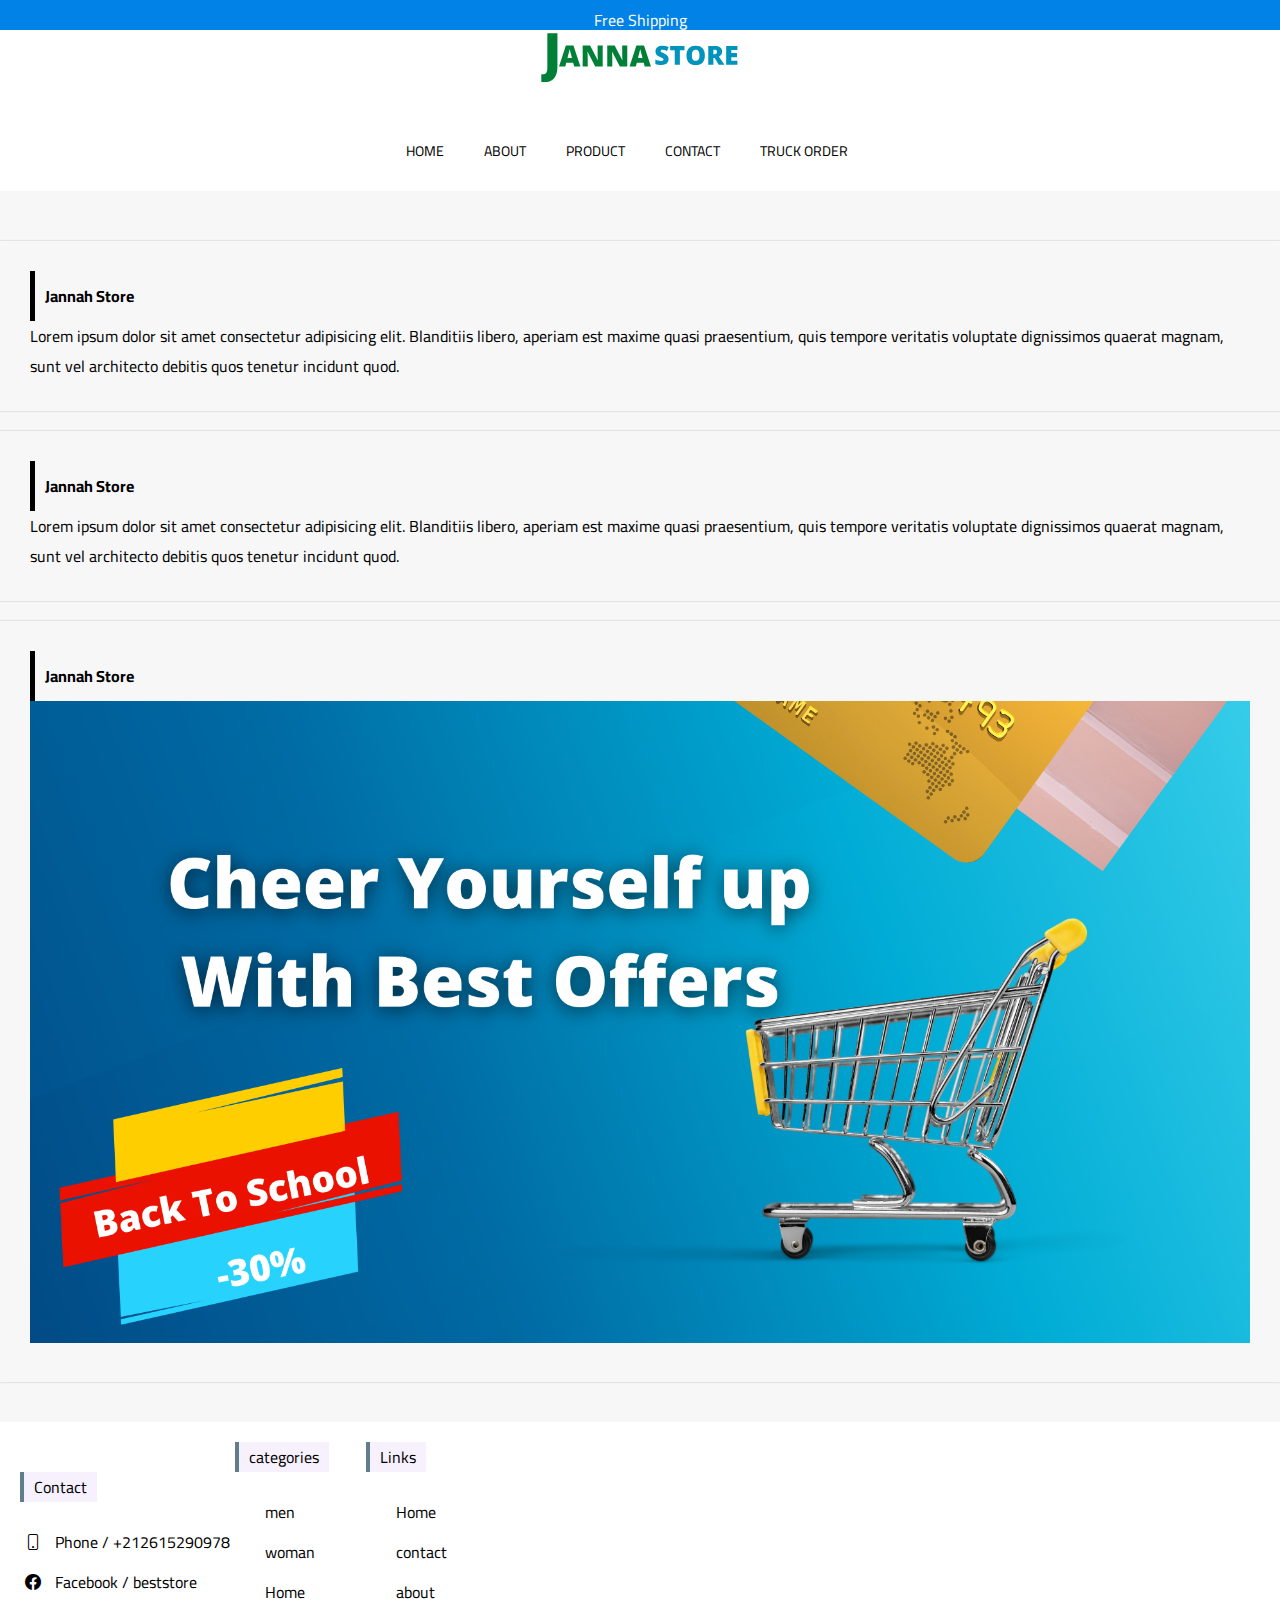
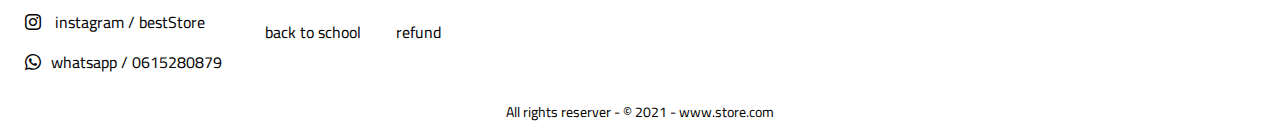
<file: about.html>
<!DOCTYPE html>
<!-- Created By CodingNepal - www.codingnepalweb.com -->
<html lang="en" dir="ltr">

<head>
    <!--Show Loading Animation -->
    <!--Show Loading Animation -->
    <script>
        window.onload = () => {

            document.querySelector('.load-container').style.display = "none";
            document.querySelector('body').classList.remove("fixedPosition");

        }
    </script>

    <meta charset="utf-8">
    <title>Responsive Navbar | CodingNepal</title>
    <meta name="viewport" content="width=device-width, initial-scale=1.0">
    <link rel="preconnect" href="https://fonts.googleapis.com">
    <link rel="preconnect" href="https://fonts.gstatic.com" crossorigin>
    <link href="https://fonts.googleapis.com/css2?family=Cairo:wght@200;300;400&display=swap" rel="stylesheet">
    <!-- Bootstrap CSS -->
    <link rel="stylesheet" href="https://cdn.jsdelivr.net/npm/bootstrap-icons@1.5.0/font/bootstrap-icons.css">
    <script src="https://code.jquery.com/jquery-3.6.0.slim.min.js" integrity="sha256-u7e5khyithlIdTpu22PHhENmPcRdFiHRjhAuHcs05RI=" crossorigin="anonymous"></script>
    <link href="https://cdn.jsdelivr.net/npm/bootstrap@5.1.1/dist/css/bootstrap.min.css" rel="stylesheet" integrity="sha384-F3w7mX95PdgyTmZZMECAngseQB83DfGTowi0iMjiWaeVhAn4FJkqJByhZMI3AhiU" crossorigin="anonymous">
    <script src="https://cdnjs.cloudflare.com/ajax/libs/OwlCarousel2/2.3.4/owl.carousel.min.js" integrity="sha512-bPs7Ae6pVvhOSiIcyUClR7/q2OAsRiovw4vAkX+zJbw3ShAeeqezq50RIIcIURq7Oa20rW2n2q+fyXBNcU9lrw==" crossorigin="anonymous" referrerpolicy="no-referrer"></script>
    <link rel="stylesheet" href="https://cdnjs.cloudflare.com/ajax/libs/font-awesome/5.15.3/css/all.min.css" />
    <link rel="stylesheet" href="https://cdnjs.cloudflare.com/ajax/libs/OwlCarousel2/2.3.4/assets/owl.carousel.css" integrity="sha512-UTNP5BXLIptsaj5WdKFrkFov94lDx+eBvbKyoe1YAfjeRPC+gT5kyZ10kOHCfNZqEui1sxmqvodNUx3KbuYI/A==" crossorigin="anonymous" referrerpolicy="no-referrer"
    />
    <link rel="stylesheet" href="css/main.css">
</head>

<body id="body" class="fixedPosition">
    <div class="load-container">
        <div class="lds-ripple">
            <div></div>
            <div></div>
        </div>
    </div>

    <div class="top_nav">
        <span>Free Shipping</span>
    </div>
    <nav>
        <div class="container">
            <input type="checkbox" id="check">
            <label for="check" class="checkbtn">
                <i class="bi bi-list"></i>
          </label>
            <label class="logo"><img src="images/cv.svg" alt=""></label>
            <ul>
                <li style="text-align: right; color: white; "><label for="check"><i class="bi checkbtn x bi-x-square"></i></label></li>
                <li><a class="active" href="index.html">Home</a></li>
                <li><a href="about.html">About</a></li>
                <li><a href="product.html">product</a></li>
                <li><a href="contact.html">Contact</a></li>
                <li><a href="truck _rder.html">truck order</a></li>
            </ul>


        </div>

    </nav>


    <!--about us-->

    <div class="container about-us container about-us ">
        <div class="row">
            <div class="col-md-4">
                <div class="card bg-white main-shadow">
                    <header>
                        <h3>Jannah Store</h3>
                    </header>
                    <div class="content">
                        <p>Lorem ipsum dolor sit amet consectetur adipisicing elit. Blanditiis libero, aperiam est maxime quasi praesentium, quis tempore veritatis voluptate dignissimos quaerat magnam, sunt vel architecto debitis quos tenetur incidunt quod.</p>
                    </div>
                </div>
            </div>
            <div class="col-md-4">
                <div class="card bg-white main-shadow">
                    <header>
                        <h3>Jannah Store</h3>
                    </header>
                    <div class="content">
                        <p>Lorem ipsum dolor sit amet consectetur adipisicing elit. Blanditiis libero, aperiam est maxime quasi praesentium, quis tempore veritatis voluptate dignissimos quaerat magnam, sunt vel architecto debitis quos tenetur incidunt quod.</p>
                    </div>
                </div>
            </div>
            <div class="col-md-4">
                <div class="card bg-white main-shadow">
                    <header>
                        <h3>Jannah Store</h3>
                    </header>
                    <div class="content">
                        <img src="images/WolcomeToAlphaStore.png" alt=""> </div>
                </div>
            </div>

        </div>
    </div>
    <!--End Testimonias-->
    <footer>
        <div class="container">
            <div class="row ">

                <div class="col-md-4 contact-us">
                    <header>Contact </header>
                    <div class="social"><i class="bi bi-phone"></i></i> Phone / +212615290978</div>
                    <div class="social"><i class="bi bi-facebook"></i> Facebook / beststore</div>
                    <div class="social"><i class="bi bi-instagram"></i> instagram / bestStore</div>
                    <div class="social"><i class="bi bi-whatsapp"></i>whatsapp / 0615280879</div>
                </div>
                <div class="col-md-4 categories">
                    <header>categories </header>
                    <div class="cat"> men</div>
                    <div class="cat">woman</div>
                    <div class="cat"> Home</div>
                    <div class="cat">back to school</div>
                </div>
                <div class="col-md-4 links">
                    <header>Links </header>
                    <div class="link"> Home</div>
                    <div class="link">contact</div>
                    <div class="link"> about</div>
                    <div class="link">refund</div>
                </div>
            </div>
        </div>
        </div>
        </div>
        <div class="copy">
            <span>All rights reserver - &copy; 2021 - www.store.com</span>
        </div>
    </footer>
    <script src="js/main.js"></script>
</body>

</html>
</file>
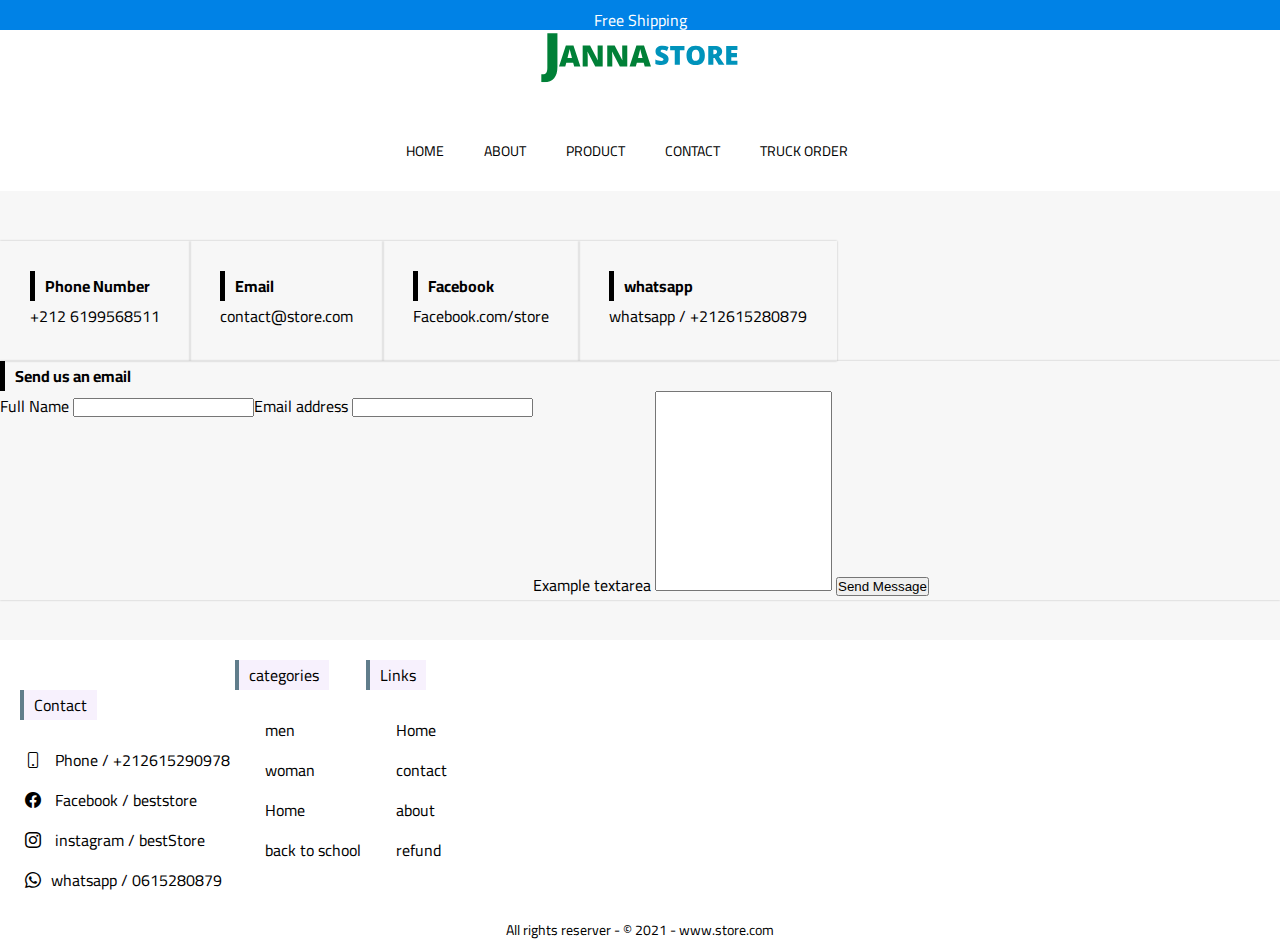
<file: contact.html>
<!DOCTYPE html>
<!-- Created By CodingNepal - www.codingnepalweb.com -->
<html lang="en" dir="ltr">

<head>
    <!--Show Loading Animation -->
    <script>
        window.onload = () => {

            document.querySelector('.load-container').style.display = "none";
            document.querySelector('body').classList.remove("fixedPosition");

        }
    </script>

    <meta charset="utf-8">
    <title>Responsive Navbar | CodingNepal</title>
    <meta name="viewport" content="width=device-width, initial-scale=1.0">
    <link rel="preconnect" href="https://fonts.googleapis.com">
    <link rel="preconnect" href="https://fonts.gstatic.com" crossorigin>
    <link href="https://fonts.googleapis.com/css2?family=Cairo:wght@200;300;400&display=swap" rel="stylesheet">
    <!-- Bootstrap CSS -->
    <link rel="stylesheet" href="https://cdn.jsdelivr.net/npm/bootstrap-icons@1.5.0/font/bootstrap-icons.css">
    <script src="https://code.jquery.com/jquery-3.6.0.slim.min.js" integrity="sha256-u7e5khyithlIdTpu22PHhENmPcRdFiHRjhAuHcs05RI=" crossorigin="anonymous"></script>
    <link href="https://cdn.jsdelivr.net/npm/bootstrap@5.1.1/dist/css/bootstrap.min.css" rel="stylesheet" integrity="sha384-F3w7mX95PdgyTmZZMECAngseQB83DfGTowi0iMjiWaeVhAn4FJkqJByhZMI3AhiU" crossorigin="anonymous">
    <script src="https://cdnjs.cloudflare.com/ajax/libs/OwlCarousel2/2.3.4/owl.carousel.min.js" integrity="sha512-bPs7Ae6pVvhOSiIcyUClR7/q2OAsRiovw4vAkX+zJbw3ShAeeqezq50RIIcIURq7Oa20rW2n2q+fyXBNcU9lrw==" crossorigin="anonymous" referrerpolicy="no-referrer"></script>
    <link rel="stylesheet" href="https://cdnjs.cloudflare.com/ajax/libs/font-awesome/5.15.3/css/all.min.css" />
    <link rel="stylesheet" href="https://cdnjs.cloudflare.com/ajax/libs/OwlCarousel2/2.3.4/assets/owl.carousel.css" integrity="sha512-UTNP5BXLIptsaj5WdKFrkFov94lDx+eBvbKyoe1YAfjeRPC+gT5kyZ10kOHCfNZqEui1sxmqvodNUx3KbuYI/A==" crossorigin="anonymous" referrerpolicy="no-referrer"
    />
    <link rel="stylesheet" href="css/main.css">
</head>

<body id="body" class="fixedPosition">
    <div class="load-container">
        <div class="lds-ripple">
            <div></div>
            <div></div>
        </div>
    </div>

    <div class="top_nav">
        <span>Free Shipping</span>
    </div>
    <nav>
        <div class="container">
            <input type="checkbox" id="check">
            <label for="check" class="checkbtn">
                <i class="bi bi-list"></i>
          </label>
            <label class="logo"><img src="images/cv.svg" alt=""></label>
            <ul>
                <li style="text-align: right; color: white; "><label for="check"><i class="bi checkbtn x bi-x-square"></i></label></li>
                <li><a class="active" href="index.html">Home</a></li>
                <li><a href="about.html">About</a></li>
                <li><a href="product.html">product</a></li>
                <li><a href="contact.html">Contact</a></li>
                <li><a href="truck _rder.html">truck order</a></li>
            </ul>
        </div>
    </nav>


    <!--about us-->

    <div class="container contact-us ">
        <div class="row">
            <div class="col-md-6">
                <div class="card bg-white main-shadow">
                    <header class="header-border-one-side">
                        <h3 class="bg-light p-3">Phone Number</h3>
                    </header>
                    <div class="content">
                        <p>+212 6199568511</p>
                    </div>
                </div>
            </div>
            <div class="col-md-6">
                <div class="card bg-white main-shadow">
                    <header class="header-border-one-side">
                        <h3 class="bg-light p-3">Email</h3>
                    </header>
                    <div class="content">
                        <p>contact@store.com </p>
                    </div>
                </div>
            </div>
            <div class="col-md-6">
                <div class="card bg-white main-shadow">
                    <header class="header-border-one-side">
                        <h3 class="bg-light p-3">Facebook</h3>
                    </header>
                    <div class="content">
                        <p>Facebook.com/store</p>
                    </div>
                </div>
            </div>
            <div class="col-md-6">
                <div class="card bg-white main-shadow">
                    <header class="header-border-one-side">
                        <h3 class="bg-light p-3">whatsapp</h3>
                    </header>
                    <div class="content">
                        <p>whatsapp / +212615280879</p>
                    </div>
                </div>
            </div>
        </div>
    </div>


    <!---Contact Form-->
    <div class="container px-4">
        <div class="bg-white p-4 my-3 main-shadow">
            <header class="header-border-one-side mb-3">
                <h3 class="bg-light p-3">Send us an email </h3>
            </header>
            <div class="row justify-content-center">
                <div class="mb-3 col-md-6">
                    <label for="exampleFormControlInput1" class="form-label">Full Name </label>
                    <input type="text" class="form-control" id="exampleFormControlInput1" placeholder="">
                </div>
                <div class="w-100"></div>
                <div class="mb-3  col-md-6">
                    <label for="exampleFormControlInput1" class="form-label">Email address</label>
                    <input type="email" class="form-control" id="exampleFormControlInput1" placeholder="">
                </div>
                <div class="w-100"></div>
                <div class="mb-3  col-md-6">
                    <label for="exampleFormControlTextarea1" class="form-label">Example textarea</label>
                    <textarea class="form-control" id="exampleFormControlTextarea1" style="height:200px; resize:none;" rows="3"></textarea>
                    <button class="btn btn-primary mt-3">Send Message</button>
                </div>
            </div>
        </div>
    </div>


    <!--End Testimonias-->
    <footer>
        <div class="container">
            <div class="row ">
                <div class="col-md-4 contact-us">
                    <header>Contact </header>
                    <div class="social"><i class="bi bi-phone"></i></i> Phone / +212615290978</div>
                    <div class="social"><i class="bi bi-facebook"></i> Facebook / beststore</div>
                    <div class="social"><i class="bi bi-instagram"></i> instagram / bestStore</div>
                    <div class="social"><i class="bi bi-whatsapp"></i>whatsapp / 0615280879</div>
                </div>
                <div class="col-md-4 categories">
                    <header>categories </header>
                    <div class="cat"> men</div>
                    <div class="cat">woman</div>
                    <div class="cat"> Home</div>
                    <div class="cat">back to school</div>
                </div>
                <div class="col-md-4 links">
                    <header>Links </header>
                    <div class="link"> Home</div>
                    <div class="link">contact</div>
                    <div class="link"> about</div>
                    <div class="link">refund</div>
                </div>
            </div>
        </div>
        </div>
        </div>
        <div class="copy">
            <span>All rights reserver - &copy; 2021 - www.store.com</span>
        </div>
    </footer>
    <script src="js/main.js"></script>
</body>

</html>
</file>
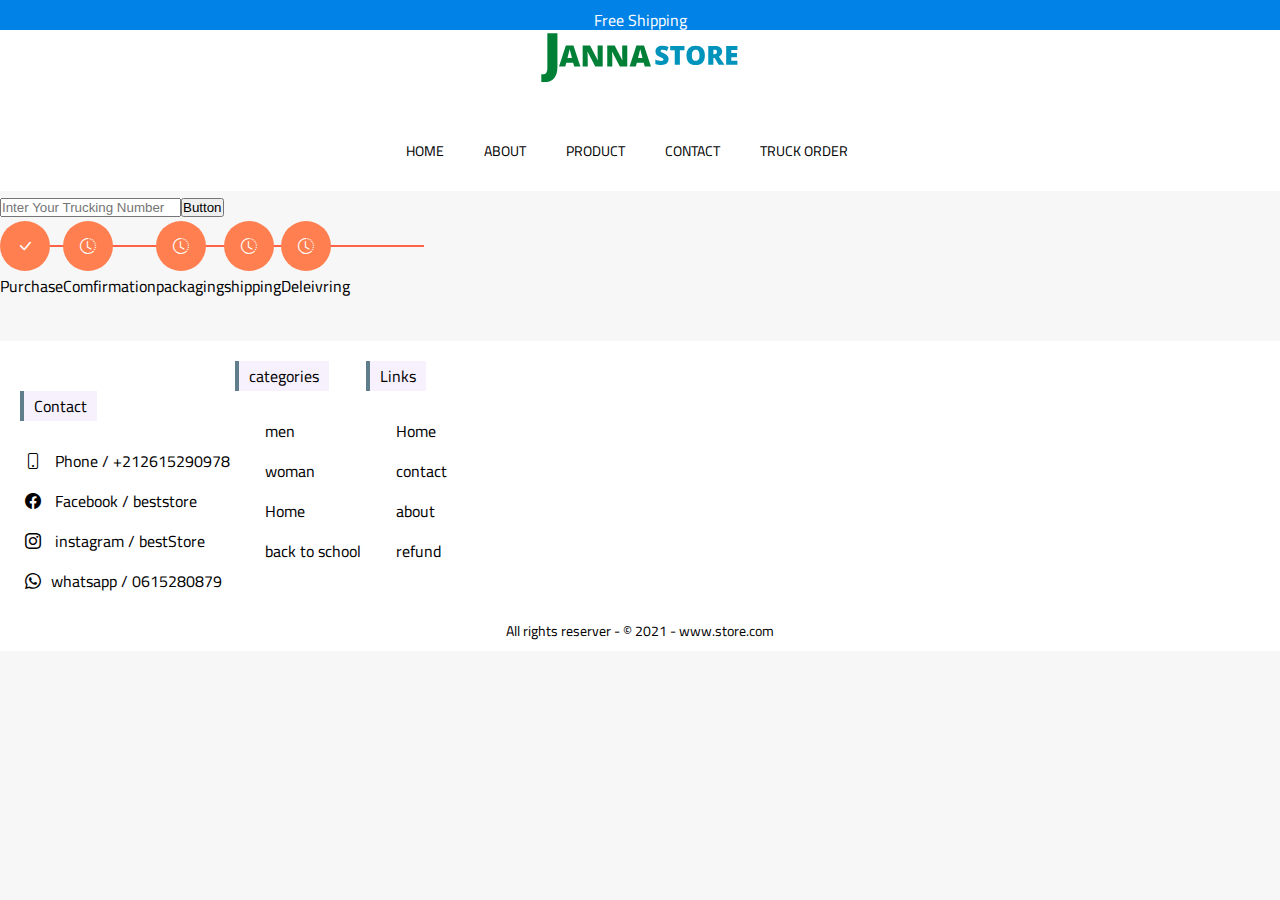
<file: truck _rder.html>
<!DOCTYPE html>
<!-- Created By CodingNepal - www.codingnepalweb.com -->
<html lang="en" dir="ltr">

<head>
    <!--Show Loading Animation -->
    <!--Show Loading Animation -->
    <script>
        window.onload = () => {

            document.querySelector('.load-container').style.display = "none";
            document.querySelector('body').classList.remove("fixedPosition");

        }
    </script>

    <meta charset="utf-8">
    <title>Responsive Navbar | CodingNepal</title>
    <meta name="viewport" content="width=device-width, initial-scale=1.0">
    <link rel="preconnect" href="https://fonts.googleapis.com">
    <link rel="preconnect" href="https://fonts.gstatic.com" crossorigin>
    <link href="https://fonts.googleapis.com/css2?family=Cairo:wght@200;300;400&display=swap" rel="stylesheet">
    <!-- Bootstrap CSS -->
    <link rel="stylesheet" href="https://cdn.jsdelivr.net/npm/bootstrap-icons@1.5.0/font/bootstrap-icons.css">
    <script src="https://code.jquery.com/jquery-3.6.0.slim.min.js" integrity="sha256-u7e5khyithlIdTpu22PHhENmPcRdFiHRjhAuHcs05RI=" crossorigin="anonymous"></script>
    <link href="https://cdn.jsdelivr.net/npm/bootstrap@5.1.1/dist/css/bootstrap.min.css" rel="stylesheet" integrity="sha384-F3w7mX95PdgyTmZZMECAngseQB83DfGTowi0iMjiWaeVhAn4FJkqJByhZMI3AhiU" crossorigin="anonymous">
    <script src="https://cdnjs.cloudflare.com/ajax/libs/OwlCarousel2/2.3.4/owl.carousel.min.js" integrity="sha512-bPs7Ae6pVvhOSiIcyUClR7/q2OAsRiovw4vAkX+zJbw3ShAeeqezq50RIIcIURq7Oa20rW2n2q+fyXBNcU9lrw==" crossorigin="anonymous" referrerpolicy="no-referrer"></script>
    <link rel="stylesheet" href="https://cdnjs.cloudflare.com/ajax/libs/font-awesome/5.15.3/css/all.min.css" />
    <link rel="stylesheet" href="https://cdnjs.cloudflare.com/ajax/libs/OwlCarousel2/2.3.4/assets/owl.carousel.css" integrity="sha512-UTNP5BXLIptsaj5WdKFrkFov94lDx+eBvbKyoe1YAfjeRPC+gT5kyZ10kOHCfNZqEui1sxmqvodNUx3KbuYI/A==" crossorigin="anonymous" referrerpolicy="no-referrer"
    />
    <link rel="stylesheet" href="css/main.css">



</head>

<body id="body" class="fixedPosition">
    <div class="load-container">
        <div class="lds-ripple">
            <div></div>
            <div></div>
        </div>
    </div>

    <div class="top_nav">
        <span>Free Shipping</span>
    </div>
    <nav>
        <div class="container">
            <input type="checkbox" id="check">
            <label for="check" class="checkbtn">
                <i class="bi bi-list"></i>
          </label>
            <label class="logo"><img src="images/cv.svg" alt=""></label>
            <ul>
                <li style="text-align: right; color: white; "><label for="check"><i class="bi checkbtn x bi-x-square"></i></label></li>
                <li><a class="active" href="index.html">Home</a></li>
                <li><a href="about.html">About</a></li>
                <li><a href="product.html">product</a></li>
                <li><a href="contact.html">Contact</a></li>
                <li><a href="truck _rder.html">truck order</a></li>
            </ul>


        </div>

    </nav>

    <div class="container   mt-3">
        <div class="form-group bg-white p-3  row align-items-center justify-content-center">
            <div class=" mb-3 col-md-5">

                <input type="text" class="form-control" placeholder="Inter Your Trucking Number" id="basic-url" aria-describedby="basic-addon3">
            </div>
            <div class="w-100"></div>
            <div class="d-grid gap-2 col-5 mx-auto">
                <button class="btn btn-primary" type="button">Button</button>

            </div>
        </div>
    </div>
    <!--start traching section-->

    <div class="container mt-3 p-2 overflow-hidden">
        <div class="row justify-content-center bg-white p-5 ">
            <div class="col-md-2 p-0">
                <div class="icon"><i class="bi bi-check-lg"></i></div>
                <p class="mt-2">Purchase</p>
            </div>
            <div class="col-md-2 p-0">
                <div class="icon"><i class="bi bi-clock-history"></i></div>
                <p class="mt-2 d-inline d-md-block">Comfirmation</p>
            </div>
            <div class="col-md-2 p-0">
                <div class="icon"><i class="bi bi-clock-history"></i></div>
                <p class="mt-2">packaging</p>
            </div>
            <div class="col-md-2 p-0 overflow-hidden">
                <div class="icon"><i class="bi bi-clock-history"></i></div>
                <p class="mt-2">shipping</p>
            </div>
            <div class="col-md-2 p-0">
                <div class="icon last"><i class="bi bi-clock-history"></i></div>
                <p>Deleivring</p>
            </div>

        </div>
    </div>


    <!--end trucking section -->
    <footer>
        <div class="container">
            <div class="row ">

                <div class="col-md-4 contact-us">
                    <header>Contact </header>
                    <div class="social"><i class="bi bi-phone"></i></i> Phone / +212615290978</div>
                    <div class="social"><i class="bi bi-facebook"></i> Facebook / beststore</div>
                    <div class="social"><i class="bi bi-instagram"></i> instagram / bestStore</div>
                    <div class="social"><i class="bi bi-whatsapp"></i>whatsapp / 0615280879</div>
                </div>
                <div class="col-md-4 categories">
                    <header>categories </header>
                    <div class="cat"> men</div>
                    <div class="cat">woman</div>
                    <div class="cat"> Home</div>
                    <div class="cat">back to school</div>
                </div>
                <div class="col-md-4 links">
                    <header>Links </header>
                    <div class="link"> Home</div>
                    <div class="link">contact</div>
                    <div class="link"> about</div>
                    <div class="link">refund</div>
                </div>
            </div>
        </div>
        </div>
        </div>
        <div class="copy">
            <span>All rights reserver - &copy; 2021 - www.store.com</span>
        </div>
    </footer>
    <script src="js/main.js"></script>
</body>

</html>
</file>
<file: css/main.css>
/*
** Autor         => Chafik Amraoui
** Date          => 08/10/2021
** Template name => JannaStore
** version       => V1.0
** Website       => Github.com/chafikamr
*/


/** Start Global Rules**/

@import url("https://cdn.jsdelivr.net/npm/bootstrap-icons@1.5.0/font/bootstrap-icons.css");
*,
*::before,
*::after {
    padding: 0;
    margin: 0;
    text-decoration: none;
    list-style: none;
    box-sizing: border-box;
}

body {
    font-family: cairo;
    background-color: #f7f7f7;
}


/** End Global Rules**/


/*** Start utilities **/

.main-shadow {
    box-shadow: 0px 0px 2px 0px #0000003d;
}

span.offer {
    position: absolute;
    background-color: #f44336;
    top: 0;
    padding: 5px;
    color: white;
    right: 0;
}

.sec_header h2 {
    font-size: 20px;
    margin-bottom: 10px;
}

.sec_header p {
    color: #888;
}


/** End Utilities **/


/* START LOADING ANIMATION  */


/***Loading Animation *********/

.load-container {
    position: absolute;
    left: 0;
    top: 0;
    width: 100%;
    height: 100vh;
    display: flex;
    background-color: black;
    justify-content: center;
    align-items: center;
    z-index: 100;
}

.lds-ripple {
    display: inline-block;
    position: relative;
    width: 80px;
    height: 80px;
}

.lds-ripple div {
    position: absolute;
    border: 4px solid #fff;
    opacity: 1;
    border-radius: 50%;
    animation: lds-ripple 1s cubic-bezier(0, 0.2, 0.8, 1) infinite;
}

.lds-ripple div:nth-child(2) {
    animation-delay: -0.5s;
}

@keyframes lds-ripple {
    0% {
        top: 36px;
        left: 36px;
        width: 0;
        height: 0;
        opacity: 1;
    }
    100% {
        top: 0px;
        left: 0px;
        width: 72px;
        height: 72px;
        opacity: 0;
    }
}


/* END LOADING ANIMATION  */


/* Start the header */

.top_nav {
    height: 30px;
    background: #0082e6;
    color: white;
    text-align: center;
    padding: 5px;
}

.banner {
    overflow: hidden;
    width: 100%;
    background-color: #ffffff;
    padding: 20px;
    height: fit-content;
    margin-top: 30px;
}

.banner img {
    width: 100%;
    display: block;
}

nav {
    background: #FFF;
    height: fit-content;
    width: 100%;
    overflow: hidden;
}

label.logo {
    color: rgb(0, 11, 161);
    font-size: 35px;
    line-height: 80px;
    padding: 0 100px;
    font-weight: bold;
    width: fit-content;
    margin: auto;
    display: block;
}

nav ul {
    float: right;
    margin-right: 20px;
    width: 100%;
    text-align: center;
}

nav ul li {
    display: inline-block;
    line-height: 80px;
    margin: 0 5px;
}

nav ul li a {
    color: rgb(0, 0, 0);
    font-size: 14px;
    padding: 7px 13px;
    text-transform: uppercase;
    position: relative;
    text-decoration: none;
}

nav ul li a::after {
    content: '';
    position: absolute;
    right: 0;
    bottom: 0;
    width: 0;
    height: 2px;
    transition: width .5s ease-in-out;
    background-color: teal;
}

nav ul li a:hover:after {
    width: 100%;
}

.checkbtn {
    font-size: 37px;
    float: right;
    line-height: 80px;
    margin-right: 10px;
    cursor: pointer;
    display: none;
}

.bi-list::before {
    content: "\f479";
    border: 1px solid #000000;
    border-radius: 4px;
    color: #00000091;
    padding: 3PX;
    font-size: 28px;
}

#check {
    display: none;
}

@media (max-width: 952px) {
    label.logo {
        font-size: 30px;
        padding-left: 50px;
    }
    nav ul li a {
        font-size: 16px
    }
}

@media (max-width: 858px) {
    .checkbtn {
        display: block
    }
    .logo img {
        background: white;
        padding: 10px;
        border-radius: 8px;
        width: fit-content;
    }
    .active {
        color: white !important
    }
    nav ul {
        position: absolute;
        width: 100%;
        height: 200vh;
        background-image: -webkit-linear-gradient( 85deg, #0a58c0 0%, #00ade1 100%);
        top: 80px;
        left: -100%;
        text-align: center;
        transition: left .5s;
        top: 0;
        z-index: 20;
        padding-left: 20px;
    }
    nav ul li a:hover:after {
        width: 0
    }
    nav ul li {
        display: block;
        text-align: left;
        padding: 6px 0;
        line-height: 30px;
        text-align: left;
    }
    nav ul li a {
        padding: 0 0 0 3px;
        color: #ffffff;
        display: block;
        position: relative;
        font-size: 14px;
        border-bottom: none;
        transition: none;
        border-bottom: 2px solid rgba(255, 255, 255, 0.05);
        text-transform: capitalize;
    }
    a:hover,
    a.active {
        background: none;
        color: #0082e6;
    }
    #check:checked~ul {
        left: 0
    }
    .banner {
        overflow: hidden;
        width: 100%;
        background-color: #ffffff;
        padding: 10px;
        height: fit-content;
        margin-top: 30px;
    }
}


/* End Header */


/* Start features  */

.img_product_container {
    max-height: 410px;
    display: flex;
    overflow: hidden;
    overflow: hidden;
    align-items: center;
    justify-content: center;
}

.ser_feat {
    padding: 10px
}

.ser_feat .row {
    margin-top: 30px
}

.ser_feat .row {
    background-color: white;
    padding: 20px
}

.feat {
    display: flex;
    padding: 0 10px;
    align-items: center
}

.ser_feat>.row>div {
    margin-top: 20px
}

.ser_feat>.row .img_container {
    width: 20%;
    margin-right: 20px
}

.ser_feat>.row .details {
    width: 100%
}

.ser_feat>.row .details span:first-of-type {
    display: block;
    font-weight: bold;
    font-size: 13px
}

.ser_feat>.row .details span:last-of-type {
    color: #888;
    font-size: 13px
}


/* End Features */

.row {
    display: flex;
    flex-wrap: wrap;
    margin-top: 0;
    margin-right: 0;
    margin-left: 0;
}

.custom-border-top-green {
    border-top: 5px solid #009688;
    /* background-color: ; */
}

.custom-border-top-black {
    border-top: 5px solid #000000;
    /* background-color: ; */
}

.white-back {
    background-color: white;
    margin-top: 30px;
    padding: 30px;
    border-top: 5px solid black;
}

.cats {
    padding: 20px;
}

.cats span {
    padding: 20px;
}

.cat-label {
    display: inline-block;
    background: whitesmoke;
    padding: 3px 5px;
    color: black;
    border-radius: 3px;
    margin: 8px 5px 0px 0px;
}

.sec_header {
    border-bottom: 1px solid #80808038;
    margin-bottom: 20px;
}

.product-bg {
    background: white;
    margin-top: 20px;
    padding-top: 23px;
    border-top: 4px solid black;
}


/***** carousel **************/

.gtco-testimonials {
    background-color: white;
    margin-top: 30px;
    border-top: 4px solid black;
    padding-bottom: 30px
}

.gtco-testimonials h2 {
    color: #333333;
    margin: 20px 0
}

.gtco-testimonials .owl-stage-outer {
    padding: 30px 0
}

.gtco-testimonials .owl-nav {
    display: none
}

.gtco-testimonials .owl-dots {
    text-align: center
}

.gtco-testimonials .owl-dots .active {
    box-shadow: none
}

.gtco-testimonials .owl-dots span {
    position: relative;
    height: 10px;
    width: 10px;
    border-radius: 50%;
    display: block;
    background: #fff;
    border: 2px solid #009688;
    margin: 0 5px
}

.gtco-testimonials .owl-dots .active span {
    background: #009688;
    box-shadow: none;
    height: 12px;
    width: 12px;
    margin-bottom: -1px
}

.gtco-testimonials .card {
    background: rgb(245, 5, 5);
    box-shadow: -1px 1px 9px -7px #00000036;
    margin: 0 20px;
    padding: 0 10px
}

.gtco-testimonials .card .card-img-top {
    max-width: 100px;
    border-radius: 50%;
    margin: 15px auto 0;
    box-shadow: 0 8px 20px -4px #95abbb;
    width: 100px;
    height: 100px
}

.gtco-testimonials .card h5 {
    color: #009688;
    font-size: 21px;
    line-height: 1.3
}

.gtco-testimonials .card h5 span {
    font-size: 18px;
    color: #666666
}

.gtco-testimonials .card p {
    font-size: 18px;
    color: #555;
    padding-bottom: 15px
}

.gtco-testimonials .active {
    opacity: 0.5;
    transition: all 0.3s
}

.gtco-testimonials .center {
    opacity: 1
}

.gtco-testimonials .center h5 {
    font-size: 24px
}

.gtco-testimonials .center h5 span {
    font-size: 20px
}

.gtco-testimonials .center .card-img-top {
    max-width: 100%;
    height: 120px;
    width: 120px
}

@media (max-width: 767px) {
    .gtco-testimonials {
        margin-top: 20px
    }
}

.owl-carousel .owl-nav button.owl-next,
.owl-carousel .owl-nav button.owl-prev,
.owl-carousel button.owl-dot {
    outline: 0
}

.gtco-testimonials .card {
    position: relative;
    display: flex;
    flex-direction: column;
    min-width: 0;
    word-wrap: break-word;
    background-color: #fff;
    background-clip: border-box;
    border-radius: 0;
}


/***Start footer ***/

footer {
    width: 100%;
    height: fit-content;
    margin-top: 40px;
    background-color: rgb(255, 255, 255);
    padding: 20px;
    position: relative;
    padding-bottom: 50px
}

.social {
    padding: 5px 5px
}

.social i {
    margin-right: 10px;
}

footer .categories .cat {
    padding: 5px 5px;
    padding-left: 30px;
}

footer .links .link {
    padding: 5px 5px;
    padding-left: 30px
}

footer header {
    border-left: 4px solid #607d8b;
    padding-left: 10px;
    padding-right: 10px;
    background-color: rgba(137, 43, 226, 0.068);
    width: fit-content;
    margin-bottom: 20px
}

footer .copy {
    background-color: rgb(255 255 255);
    height: 40px;
    position: absolute;
    width: 100%;
    font-size: 14px;
    left: 0;
    bottom: 0;
    text-align: center;
    color: rgb(0, 0, 0);
    display: flex;
    justify-content: center;
    align-items: center;
    color: black
}

.card-body .btn-group:last-of-type {
    margin-top: 10px
}


/**Start Product Page**/

.product-show {
    margin-top: 30px;
    border-top: 3px solid black;
    padding-bottom: 20px;
}

.product-show>header {
    padding: 20px 10px
}

.product-show header h2 {
    font-size: 20px;
    font-weight: 400;
}

.product-show .main-img img {
    width: 100%
}

.product-show .main-img {
    max-height: 632px;
    justify-content: center;
    align-items: center;
    display: flex;
    overflow: hidden
}

.product-summary .details .price {
    margin-top: 20px
}

.product-summary .details .price span {
    display: block
}

.product-summary .description {
    margin-top: 30px;
}

.product-summary .form .form-group {
    margin-top: 20px;
}

.product-summary .purchase header {
    margin-top: 20px
}

.product-summary .purchase button {
    margin-top: 20px;
    width: 100%;
}

.product-summary .purchase .custom-checkbox {
    margin-top: 20px;
    display: inline-block
}

.input-group.quantity {
    position: relative;
    display: flex;
    flex-wrap: wrap;
    align-items: stretch;
    width: 51%
}

.input-group.quantity {
    position: relative;
    display: flex;
    flex-wrap: wrap;
    align-items: stretch;
    width: 51%
}

.quantity .btn-light {
    color: #000;
    background-color: #f8f9fa;
    border-color: #b6b6b6
}

.product-thumb .small-thumbs ul {
    display: flex;
    margin-top: 20px;
    margin-top: -20px;
    justify-content: center
}

.product-summary .purchase .quantity-right-plus,
.product-summary .purchase .quantity-left-minus {
    margin: 0;
    height: 100%
}

.small-thumbs ul li {
    border: 4px solid rgb(255, 255, 255);
    height: 50px;
    margin-right: 10px;
    width: 55px;
    overflow: hidden;
    box-shadow: 1px 1px 1px 0px grey
}

.small-thumbs ul li img {
    width: 100%
}

@media (max-width: 858px) {
    .small-thumbs ul li {
        border: none;
        height: 70px;
        margin-right: 0;
        width: 64px;
        overflow: hidden;
        box-shadow: none;
    }
    .product-thumb .small-thumbs ul {
        display: flex;
        margin-top: 20px;
        padding: 0;
        justify-content: space-between
    }
    .purchase {
        padding: 10px;
        background: #f2f2f2;
        margin-top: 20px;
        box-shadow: 0px 0px 2px 0px #0000003d;
    }
    nav ul li a:hover ::after {
        width: 0
    }
}


/*start desciption section*/

.description_section {
    margin-top: 30px;
    padding: 20px;
    border-top: 4px solid black;
}

.description_section header {
    font-size: 20px;
    font-weight: 400;
}

.description_section header h2 {
    font-size: 25px;
    border-bottom: 1px solid;
    padding-bottom: 13px;
}

.description_section img {
    max-width: 100%;
    min-width: 30%;
}


/******** start photos section *******/

.desc_photos {
    margin-top: 30px;
    margin-bottom: 30px;
    text-align: center;
    display: block;
}

@media (max-width: 858px) {
    .desc_photos {
        margin-top: 30px
    }
    .desc_photos img {
        width: 100%;
        margin-top: 20px;
        display: block;
        background-color: #f7f7f7;
        box-shadow: 1px 1px 7px 0px #00000024;
    }
}


/***** start about us *******/

.about-us {
    margin-top: 30px
}

.about-us .card {
    padding: 30px;
    margin-top: 20px;
}

.about-us .card header h3 {
    border-left: 5px solid black;
    padding-left: 10px;
    font-size: 16px;
    background-color: #f7f7f7;
    padding: 10px;
}

.about-us .card img {
    width: 100%
}


/**** Contact Us **** ***/

.contact-us {
    margin-top: 30px
}

.contact-us .card {
    padding: 30px;
    margin-top: 20px;
}

header.header-border-one-side h3 {
    border-left: 5px solid black;
    padding-left: 10px;
    font-size: 16px;
}

.contact-us .card img {
    width: 100%
}


/**** truck order section ****/

.icon {
    background-color: coral;
    color: white;
    width: 50px;
    height: 50px;
    align-items: center;
    justify-content: center;
    display: flex;
    border-radius: 50%;
    position: relative;
}

.icon::after {
    content: '';
    position: absolute;
    width: 150px;
    height: 2px;
    background-color: tomato;
    right: -150px;
}

.last::after {
    display: none
}

@media (max-width:767px) {
    .icon::after {
        content: '';
        position: absolute;
        width: 29px;
        transform: rotate( 90deg);
        height: 4px;
        background-color: tomato;
        right: 10px;
        top: 63px;
    }
    .icon {
        float: left;
        margin-bottom: 30px;
        margin-right: 20px;
    }
    .icon i {
        z-index: 3
    }
}


/******* end truck order sectionn ***/

@media (max-width: 768px) {
    .custom-row>* {
        padding: 0
    }
}

.cat-list {
    height: 490px
}

@media (max-width: 768px) {
    .cat-list {
        height: 300px
    }
}

.fixedPosition {
    overflow: hidden;
    height: 100vh;
}
</file>
